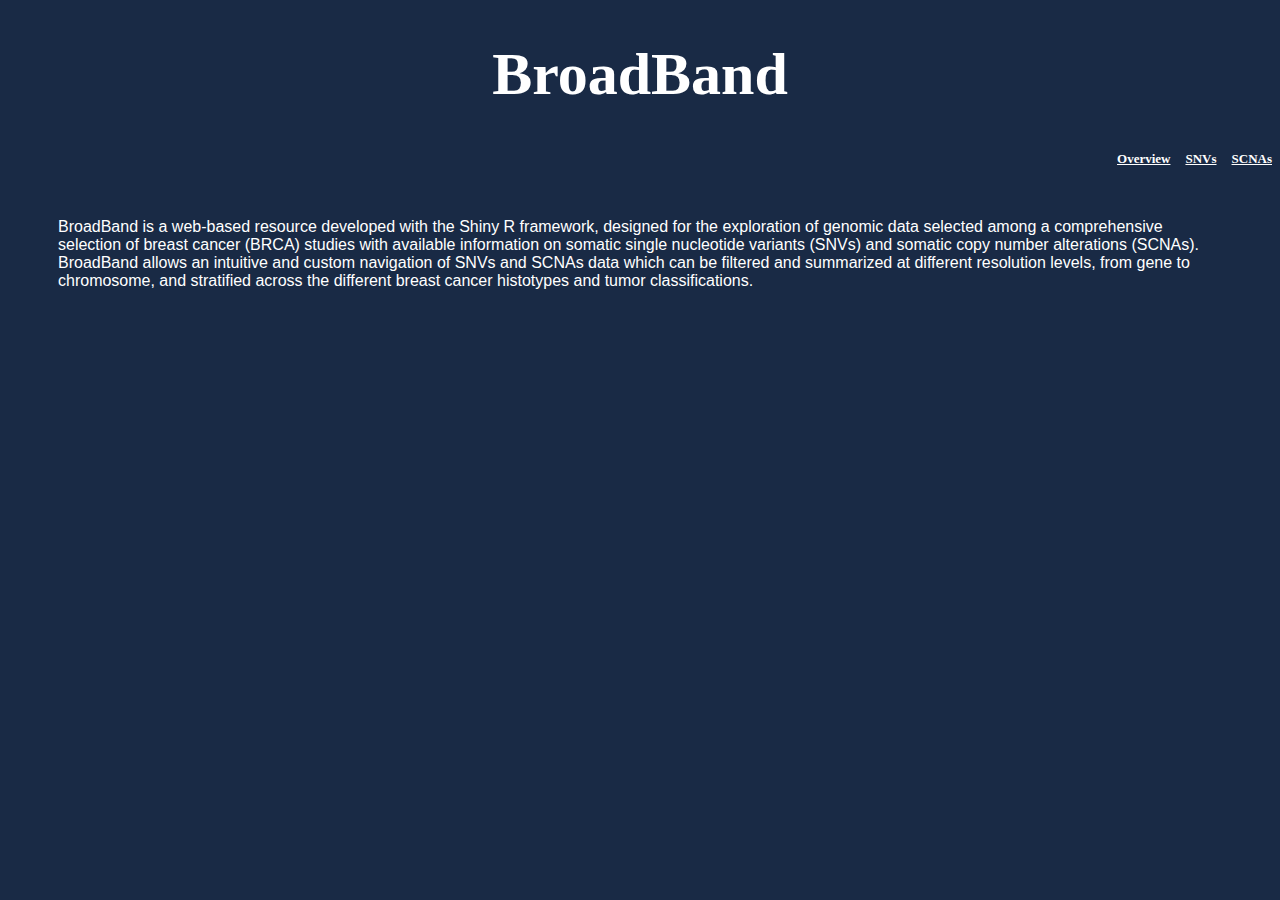
<file: index.html>
<!DOCTYPE html>
<html lang="eng">
    <head>
        <!-- Is the title of the page, over the web page-->
        <meta charset = 'UTF-8'>
        <meta name='viewport' content="width=device-width, inital-scake = 1.0">
        <title>BradBand</title> 
        <!--to link to css, stylesheet = means that this is the stylesheet we are linking to -->
        <!-- href is the path for the styleshhet we want to use-->
        <link rel="stylesheet" href="css/main.css">
    </head>
    <body class="body_style">
        <h1 align="center" class="header"> BroadBand <section align = 'right'>
            <a href="pages_html/overview.html" class="indexes">Overview</a>
            <a href="pages_html/SNV.html" class="indexes">SNVs</a>
            <a href="pages_html/SCNA.html" class="indexes">SCNAs</a>
        </section> </h1> 
        <p style="font-size:medium; padding-left:50px; padding-right:50px ; padding-top:auto; padding-bottom: auto;" >  BroadBand is a web-based resource developed with the Shiny R framework, 
            designed for the exploration of genomic data selected among a comprehensive selection of 
            breast cancer (BRCA) studies with available information on somatic single nucleotide variants (SNVs) and somatic 
            copy number alterations (SCNAs). BroadBand allows an intuitive and custom navigation of SNVs and SCNAs data which can 
            be filtered and summarized at different resolution levels, from gene to chromosome, and stratified across the different breast 
            cancer histotypes and tumor classifications.</p>
        <!-- <div align="center">Hello World!</div> -->                
    </body>
</html>
</file>
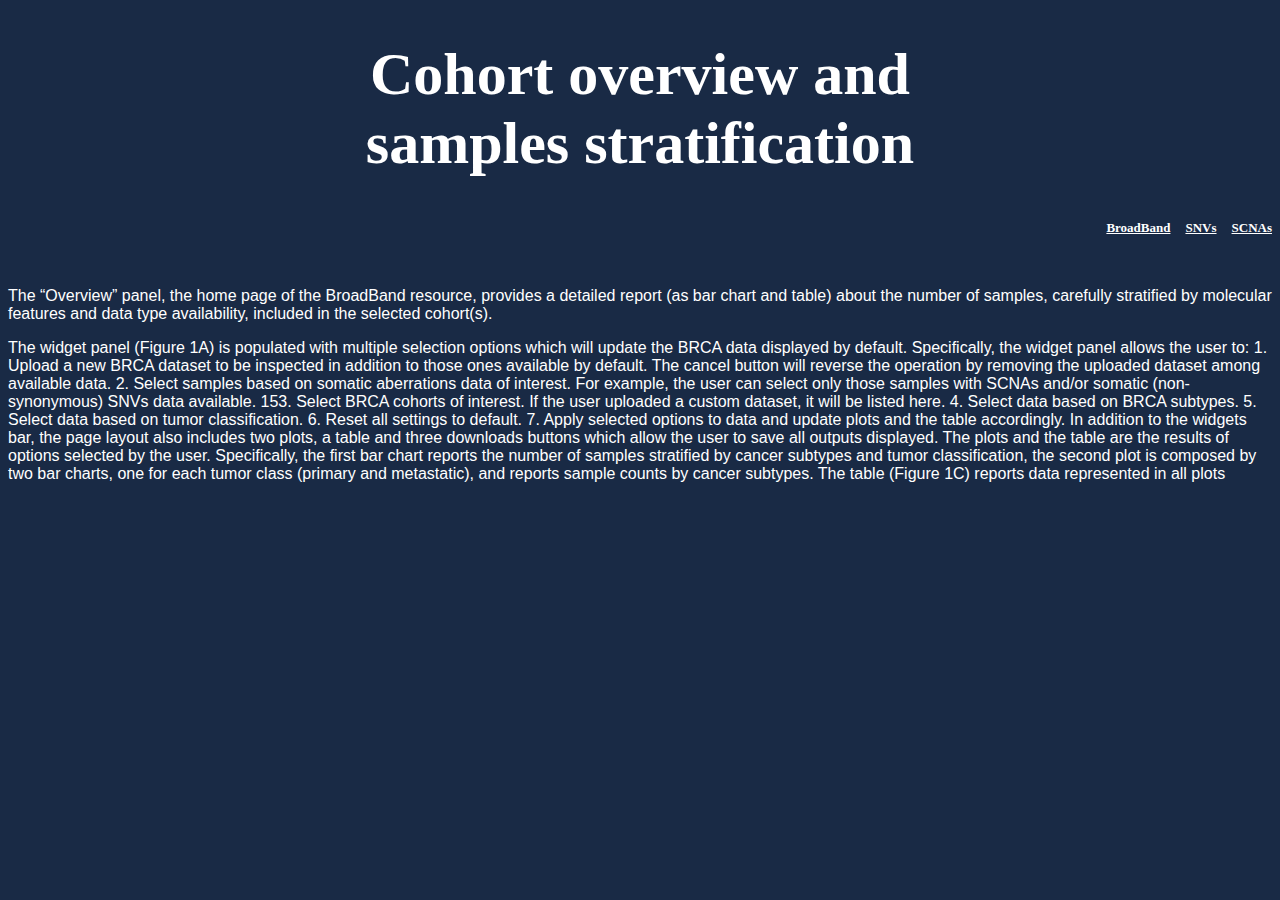
<file: pages_html/overview.html>
<!DOCTYPE html>
<html lang="eng">
    <head>
        <!-- Is the title of the page, over the web page-->
        <meta charset = 'UTF-8'>
        <meta name='viewport' content="width=device-width, inital-scake = 1.0">
        <title>BradBand</title> 
        <!--to link to css, stylesheet = means that this is the stylesheet we are linking to -->
        <!-- href is the path for the styleshhet we want to use-->
        <link rel="stylesheet" href="../css/main.css">
    </head>
    <body class="body_style">
        <h1 align="center" class="header">Cohort overview and <div></div> samples stratification
        <section align = 'right'>
            <a href="../index.html" class="indexes">BroadBand</a>
            <a href="SNV.html"class="indexes">SNVs</a>
            <a href="SCNA.html"class="indexes">SCNAs</a>
        </section></h1>
        <p>The “Overview” panel, the home page of the BroadBand resource, provides a detailed report (as bar
    chart and table) about the number of samples, carefully stratified by molecular features and data type
    availability, included in the selected cohort(s).</p>
        <p>The widget panel (Figure 1A) is populated with multiple selection options which will update the
    BRCA data displayed by default. Specifically, the widget panel allows the user to:
    1. Upload a new BRCA dataset to be inspected in addition to those ones available by default.
    The cancel button will reverse the operation by removing the uploaded dataset among
    available data.
    2. Select samples based on somatic aberrations data of interest. For example, the user can select
    only those samples with SCNAs and/or somatic (non-synonymous) SNVs data available.
    153. Select BRCA cohorts of interest. If the user uploaded a custom dataset, it will be listed here.
    4. Select data based on BRCA subtypes.
    5. Select data based on tumor classification.
    6. Reset all settings to default.
    7. Apply selected options to data and update plots and the table accordingly.
    In addition to the widgets bar, the page layout also includes two plots, a table and three downloads
    buttons which allow the user to save all outputs displayed. The plots and the table are the results of
    options selected by the user. Specifically, the first bar chart reports the number of samples stratified
    by cancer subtypes and tumor classification, the second plot is composed by two bar charts, one for
    each tumor class (primary and metastatic), and reports sample counts by cancer subtypes. The table
    (Figure 1C) reports data represented in all plots</p>
            
    </body>
</html>
</file>
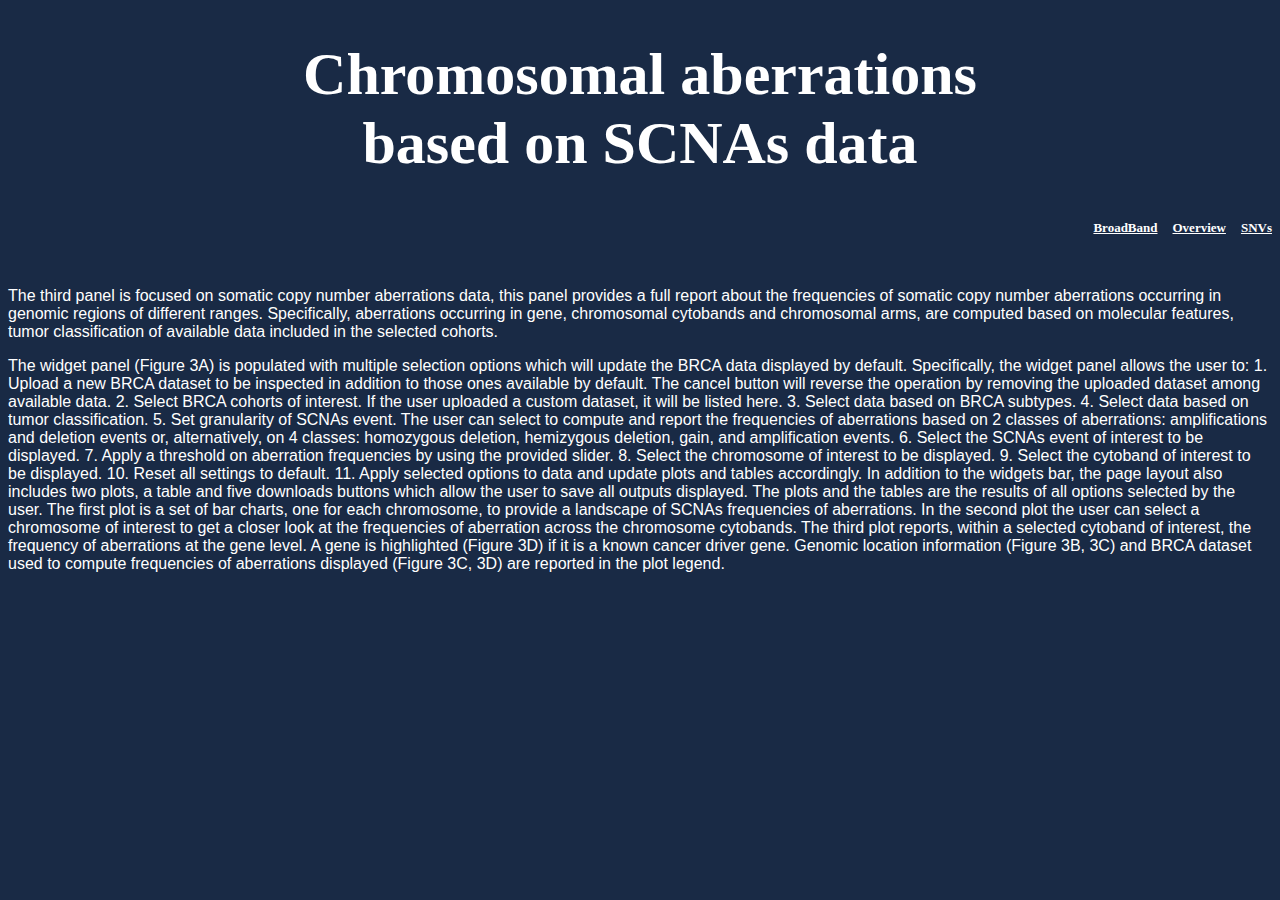
<file: pages_html/SCNA.html>
<!DOCTYPE html>
<html lang="eng">
    <head>
        <!-- Is the title of the page, over the web page-->
        <meta charset = 'UTF-8'>
        <meta name='viewport' content="width=device-width, inital-scake = 1.0">
        <title>BradBand</title> 
        <!--to link to css, stylesheet = means that this is the stylesheet we are linking to -->
        <!-- href is the path for the styleshhet we want to use-->
        <link rel="stylesheet" href="../css/main.css">
    </head>
    <body class="body_style">
        <h1 align="center" class="header">Chromosomal aberrations <div></div> based on SCNAs data
        <section align = 'right'>
            <a href="../index.html" class="indexes">BroadBand</a>
            <a href="overview.html" class="indexes">Overview</a>
            <a href="SNV.html" class="indexes">SNVs</a>
        </section></h1>
        <p>The third panel is focused on somatic copy number aberrations data, this panel provides a full report
            about the frequencies of somatic copy number aberrations occurring in genomic regions of different
            ranges. Specifically, aberrations occurring in gene, chromosomal cytobands and chromosomal arms,
            are computed based on molecular features, tumor classification of available data included in the
            selected cohorts. </p>
        <p>The widget panel (Figure 3A) is populated with multiple selection options which will update the BRCA data displayed by default. Specifically, the widget panel allows the user to:
            1. Upload a new BRCA dataset to be inspected in addition to those ones available by default.
            The cancel button will reverse the operation by removing the uploaded dataset among
            available data.
            2. Select BRCA cohorts of interest. If the user uploaded a custom dataset, it will be listed here.
            3. Select data based on BRCA subtypes.
            4. Select data based on tumor classification.
            5. Set granularity of SCNAs event. The user can select to compute and report the frequencies of
            aberrations based on 2 classes of aberrations: amplifications and deletion events or,
            alternatively, on 4 classes:
            homozygous deletion, hemizygous deletion, gain, and
            amplification events.
            6. Select the SCNAs event of interest to be displayed.
            7. Apply a threshold on aberration frequencies by using the provided slider.
            8. Select the chromosome of interest to be displayed.
            9. Select the cytoband of interest to be displayed.
            10. Reset all settings to default.
            11. Apply selected options to data and update plots and tables accordingly.
            In addition to the widgets bar, the page layout also includes two plots, a table and five downloads
            buttons which allow the user to save all outputs displayed. The plots and the tables are the results of
            all options selected by the user. The first plot is a set of bar charts, one for each chromosome, to
            provide a landscape of SCNAs frequencies of aberrations. In the second plot the user can select a
            chromosome of interest to get a closer look at the frequencies of aberration across the chromosome
            cytobands. The third plot reports, within a selected cytoband of interest, the frequency of aberrations
            at the gene level. A gene is highlighted (Figure 3D) if it is a known cancer driver gene. Genomic
            location information (Figure 3B, 3C) and BRCA dataset used to compute frequencies of aberrations
            displayed (Figure 3C, 3D) are reported in the plot legend. </p>
    </body>
</html>
</file>
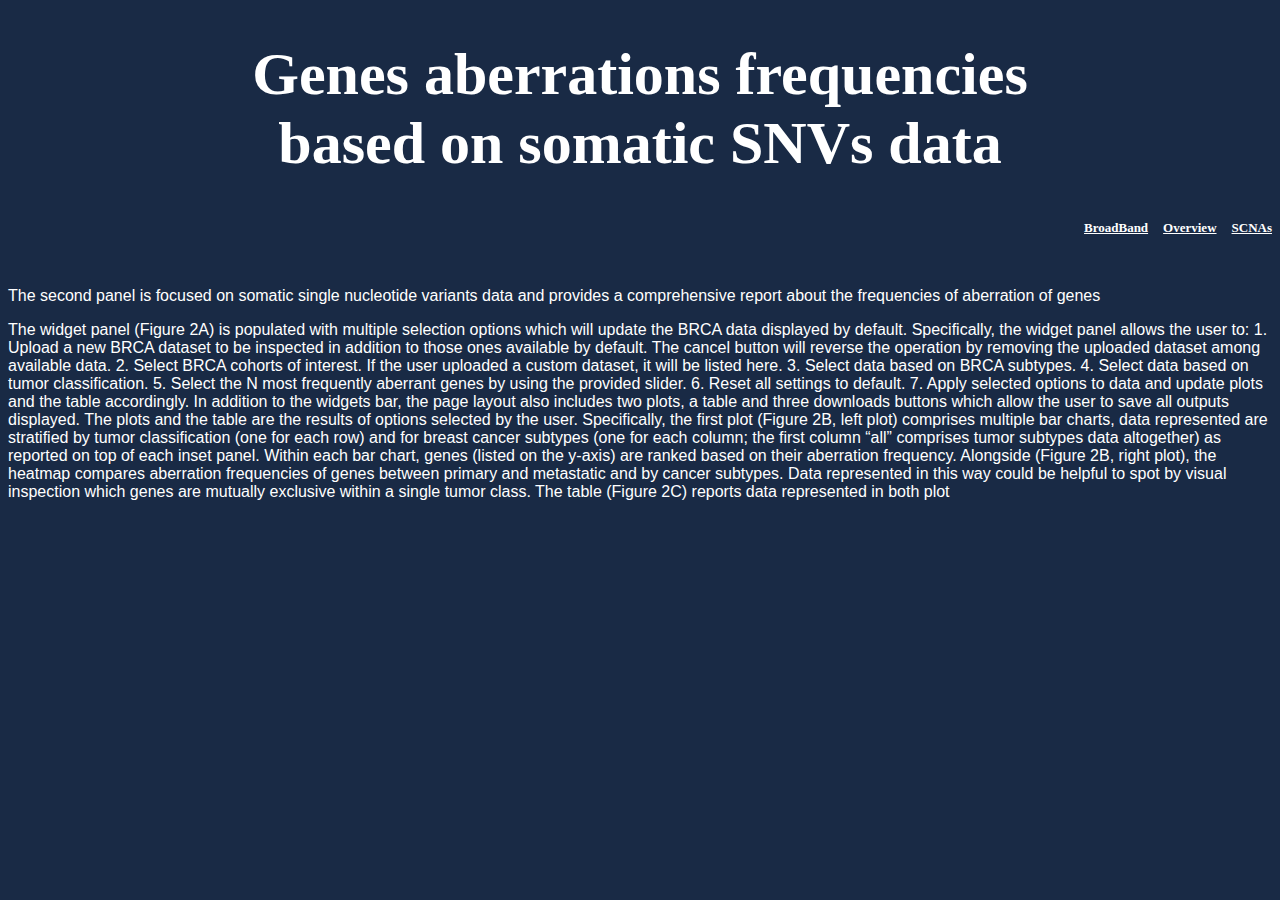
<file: pages_html/SNV.html>
<!DOCTYPE html>
<html lang="eng">
    <head>
        <!-- Is the title of the page, over the web page-->
        <meta charset = 'UTF-8'>
        <meta name='viewport' content="width=device-width, inital-scake = 1.0">
        <title>BradBand</title> 
        <!--to link to css, stylesheet = means that this is the stylesheet we are linking to -->
        <!-- href is the path for the styleshhet we want to use-->
        <link rel="stylesheet" href="../css/main.css">
    </head>
    <body class="body_style">
        <h1 align="center" class="header">Genes aberrations frequencies <div></div> based on somatic SNVs data
        <section align = 'right'>
            <a href="../index.html" class="indexes">BroadBand</a>
            <a href="overview.html" class="indexes">Overview</a>
            <a href="SCNA.html" class="indexes">SCNAs</a>
        </section></h1>
        <p>The second panel is focused on somatic single nucleotide variants data and provides a comprehensive
            report about the frequencies of aberration of genes </p>
        <p>The widget panel (Figure 2A) is populated with multiple selection options which will update the
            BRCA data displayed by default. Specifically, the widget panel allows the user to:
            1. Upload a new BRCA dataset to be inspected in addition to those ones available by default.
            The cancel button will reverse the operation by removing the uploaded dataset among
            available data.
            2. Select BRCA cohorts of interest. If the user uploaded a custom dataset, it will be listed here.
            3. Select data based on BRCA subtypes.
            4. Select data based on tumor classification.
            5. Select the N most frequently aberrant genes by using the provided slider.
            6. Reset all settings to default.
            7. Apply selected options to data and update plots and the table accordingly.
            In addition to the widgets bar, the page layout also includes two plots, a table and three downloads
            buttons which allow the user to save all outputs displayed. The plots and the table are the results of
            options selected by the user. Specifically, the first plot (Figure 2B, left plot) comprises multiple bar
            charts, data represented are stratified by tumor classification (one for each row) and for breast cancer
            subtypes (one for each column; the first column “all” comprises tumor subtypes data altogether) as
            reported on top of each inset panel. Within each bar chart, genes (listed on the y-axis) are ranked
            based on their aberration frequency.
            Alongside (Figure 2B, right plot), the heatmap compares aberration frequencies of genes between
            primary and metastatic and by cancer subtypes. Data represented in this way could be helpful to spot
            by visual inspection which genes are mutually exclusive within a single tumor class. The table
            (Figure 2C) reports data represented in both plot</p>
            
    </body>
</html>
</file>
<file: css/main.css>
.body_style{
    background-color:#192a45 ;
    color: white;
    font-family: Arial, Helvetica, sans-serif;
}

.header{
    font-family: 'Times New Roman', Times, serif ;
    font-size: 60px;
}

.indexes{
    background-color: #192a45;
    color: white;
    font-size: small;
}
</file>
